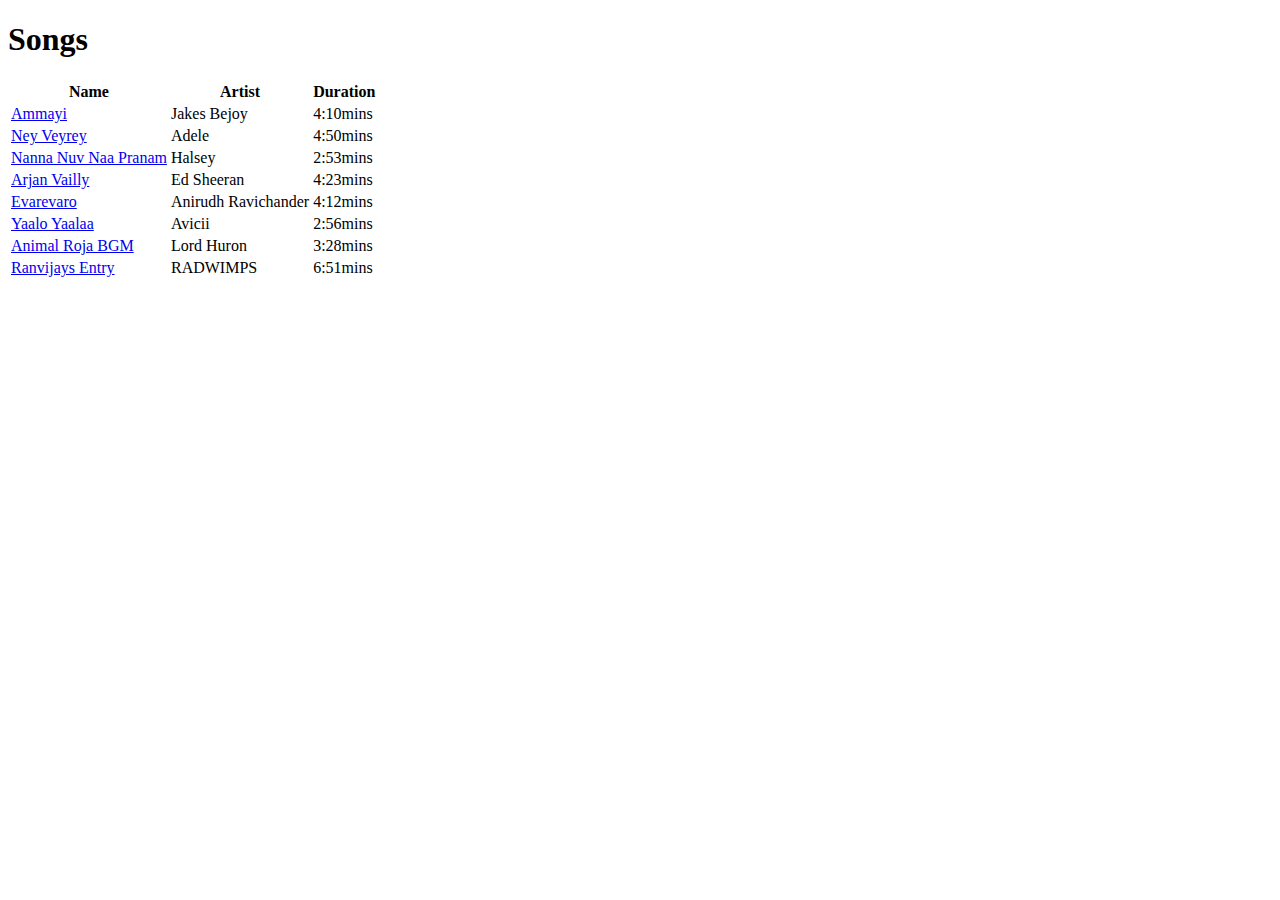
<file: songs/animal/song.html>
<!DOCTYPE html>
<html lang="en">
<head>
    <meta charset="UTF-8">
    <meta name="viewport" content="width=device-width, initial-scale=1.0">
    <title>Songs</title>
</head>
<body>
    <h1>Songs</h1>
    <table>
        <th>Name</th>
        <th>Artist</th>
        <th>Duration</th>
        <tr>
            <td><a href="[iSongs.info] 01 - Ammayi.mp3">Ammayi</a></td>
            <td>Jakes Bejoy</td>
            <td>4:10mins</td>
        </tr>
        <tr>
            <td><a href="[iSongs.info] 02 - Ney Veyrey.mp3">Ney Veyrey</a></td>
            <td>Adele</td>
            <td>4:50mins</td>
        </tr>
        <tr>
            <td><a href="[iSongs.info] 03 - Nanna Nuv Naa Pranam.mp3">Nanna Nuv Naa Pranam</a></td>
            <td>Halsey</td>
            <td>2:53mins</td>
        </tr>
        <tr>
            <td><a href="[iSongs.info] 04 - Arjan Vailly.mp3">Arjan Vailly</a></td>
            <td>Ed Sheeran</td>
            <td>4:23mins</td>
        </tr>
        <tr>
            <td><a href="[iSongs.info] 05 - Evarevaro.mp3">Evarevaro</a></td>
            <td>Anirudh Ravichander</td>
            <td>4:12mins</td>
        </tr>
        <tr>
            <td><a href="[iSongs.info] 08 - Yaalo Yaalaa.mp3">Yaalo Yaalaa</a></td>
            <td>Avicii</td>
            <td>2:56mins</td>
        </tr>
        <tr>
            <td><a href="[iSongs.info] 10 - Animal Roja BGM by Threeory.mp3">Animal Roja BGM</a></td>
            <td>Lord Huron</td>
            <td>3:28mins</td>
        </tr>
        <tr>
            <td><a href="[iSongs.info] 11 - Ranvijays Entry Medley.mp3">Ranvijays Entry</a></td>
            <td>RADWIMPS</td>
            <td>6:51mins</td>
        </tr>
    </table>
</body>
</html>
</file>
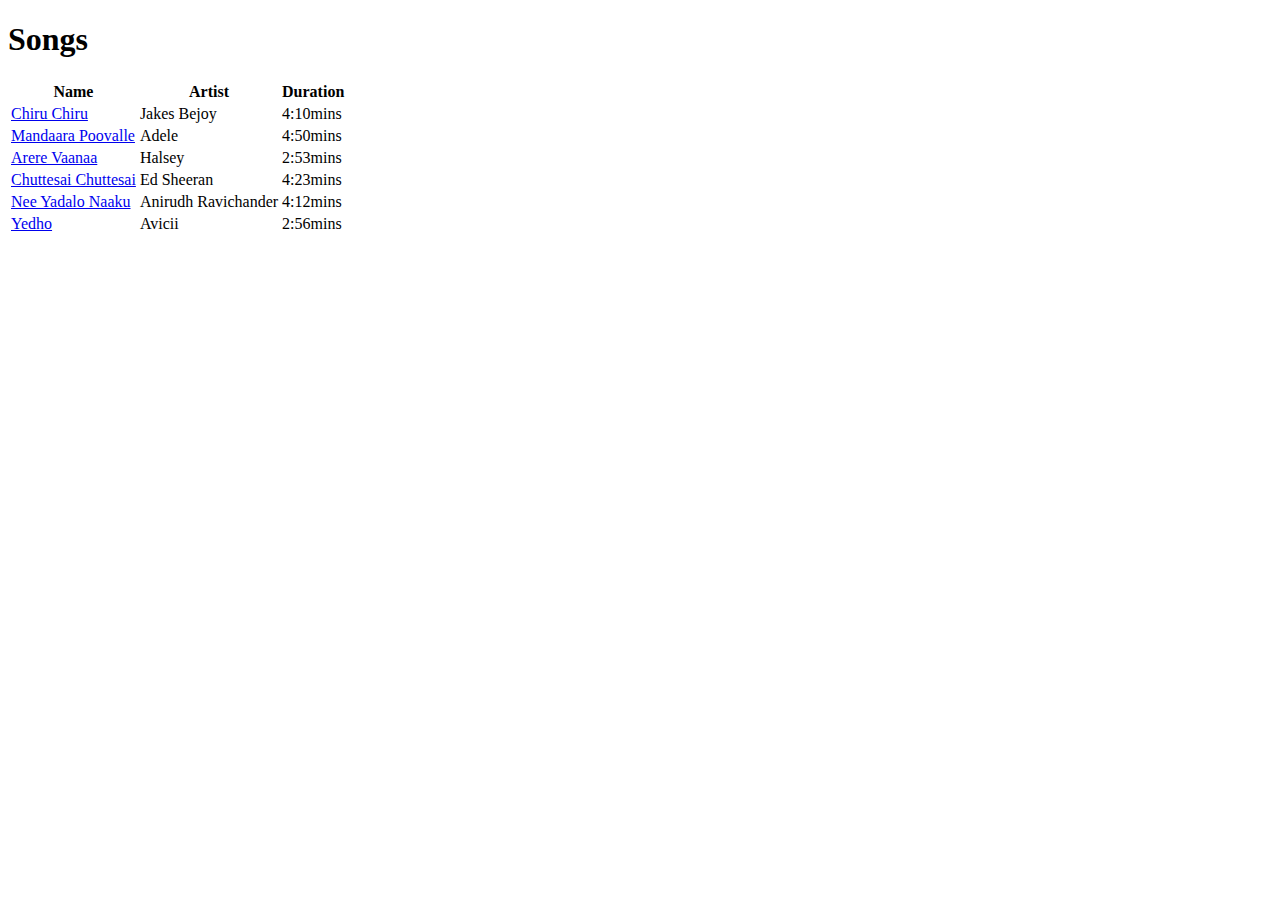
<file: songs/awaraa/song.html>
<!DOCTYPE html>
<html lang="en">
<head>
    <meta charset="UTF-8">
    <meta name="viewport" content="width=device-width, initial-scale=1.0">
    <title>Songs</title>
</head>
<body>
    <h1>Songs</h1>
    <table>
        <th>Name</th>
        <th>Artist</th>
        <th>Duration</th>
        <tr>
            <td><a href="[iSongs.info] 01 - Chiru Chiru Chiru.mp3">Chiru Chiru</a></td>
            <td>Jakes Bejoy</td>
            <td>4:10mins</td>
        </tr>
        <tr>
            <td><a href="[iSongs.info] 02 - Mandaara Poovalle.mp3">Mandaara Poovalle</a></td>
            <td>Adele</td>
            <td>4:50mins</td>
        </tr>
        <tr>
            <td><a href="[iSongs.info] 03 - Arere Vaanaa.mp3">Arere Vaanaa</a></td>
            <td>Halsey</td>
            <td>2:53mins</td>
        </tr>
        <tr>
            <td><a href="[iSongs.info] 04 - Chuttesai Chuttesai.mp3">Chuttesai Chuttesai</a></td>
            <td>Ed Sheeran</td>
            <td>4:23mins</td>
        </tr>
        <tr>
            <td><a href="[iSongs.info] 05 - Nee Yadalo Naaku.mp3"> Nee Yadalo Naaku</a></td>
            <td>Anirudh Ravichander</td>
            <td>4:12mins</td>
        </tr>
        <tr>
            <td><a href="[iSongs.info] 06 - Yedho.mp3"> Yedho</a></td>
            <td>Avicii</td>
            <td>2:56mins</td>
        </tr>
    </table>
</body>
</html>
</file>
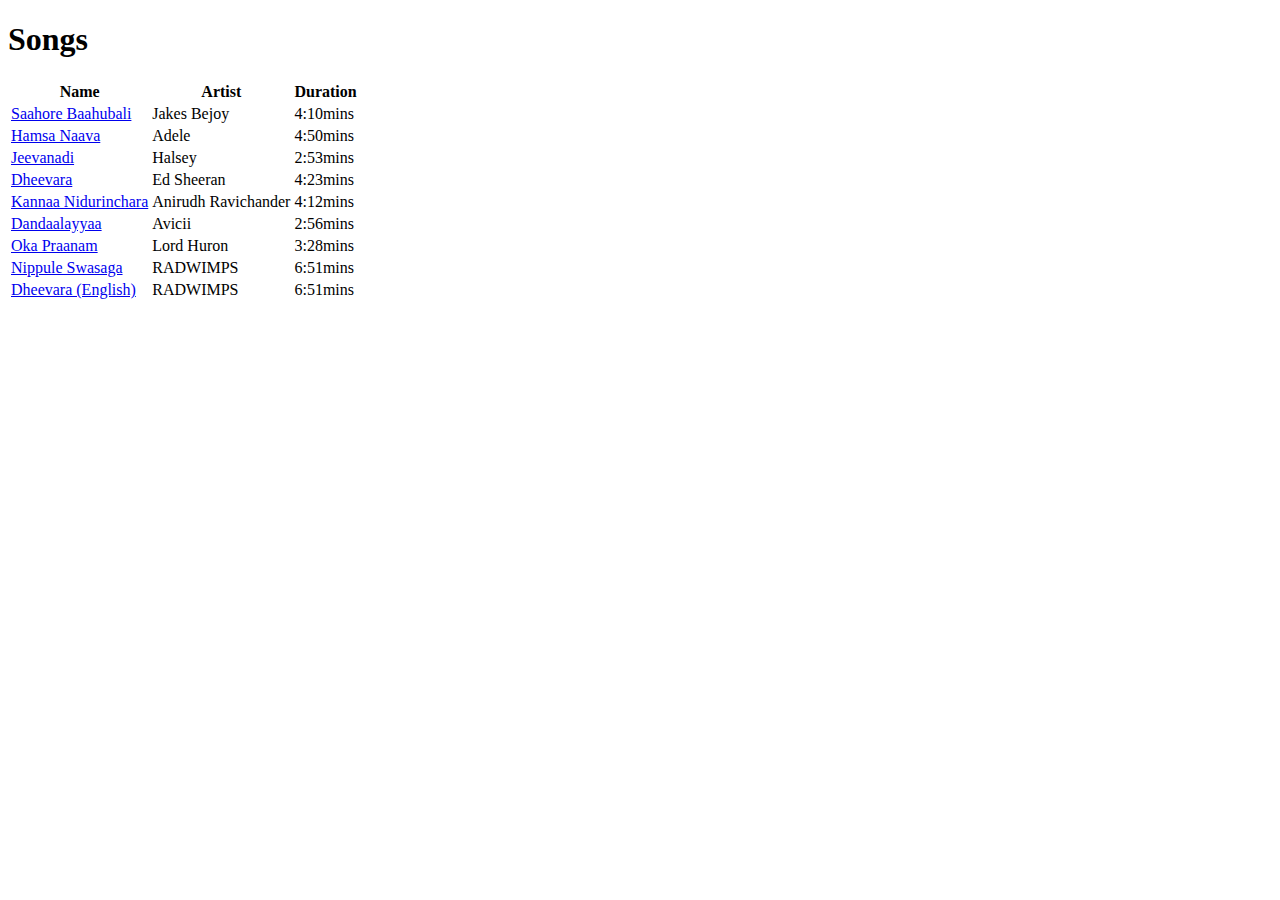
<file: songs/bahubali/song.html>
<!DOCTYPE html>
<html lang="en">
<head>
    <meta charset="UTF-8">
    <meta name="viewport" content="width=device-width, initial-scale=1.0">
    <title>Songs</title>
</head>
<body>
    <h1>Songs</h1>
    <table>
        <th>Name</th>
        <th>Artist</th>
        <th>Duration</th>
        <tr>
            <td><a href="[iSongs.info] 01 - Saahore Baahubali.mp3">Saahore Baahubali</a></td>
            <td>Jakes Bejoy</td>
            <td>4:10mins</td>
        </tr>
        <tr>
            <td><a href="[iSongs.info] 02 - Hamsa Naava.mp3">Hamsa Naava</a></td>
            <td>Adele</td>
            <td>4:50mins</td>
        </tr>
        <tr>
            <td><a href="[iSongs.info] 02 - Jeevanadi.mp3">Jeevanadi</a></td>
            <td>Halsey</td>
            <td>2:53mins</td>
        </tr>
        <tr>
            <td><a href="[iSongs.info] 03 - Dheevara.mp3">Dheevara</a></td>
            <td>Ed Sheeran</td>
            <td>4:23mins</td>
        </tr>
        <tr>
            <td><a href="[iSongs.info] 03 - Kannaa Nidurinchara.mp3">Kannaa Nidurinchara</a></td>
            <td>Anirudh Ravichander</td>
            <td>4:12mins</td>
        </tr>
        <tr>
            <td><a href="[iSongs.info] 04 - Dandaalayyaa.mp3">Dandaalayyaa</a></td>
            <td>Avicii</td>
            <td>2:56mins</td>
        </tr>
        <tr>
            <td><a href="[iSongs.info] 05 - Oka Praanam.mp3">Oka Praanam</a></td>
            <td>Lord Huron</td>
            <td>3:28mins</td>
        </tr>
        <tr>
            <td><a href="[iSongs.info] 07 - Nippule Swasaga (Mahishmathi).mp3">Nippule Swasaga</a></td>
            <td>RADWIMPS</td>
            <td>6:51mins</td>
        </tr>
        <tr>
            <td><a href="[iSongs.info] 08 - Dheevara (English Version).mp3">Dheevara (English)</a></td>
            <td>RADWIMPS</td>
            <td>6:51mins</td>
        </tr>
    </table>
</body>
</html>
</file>
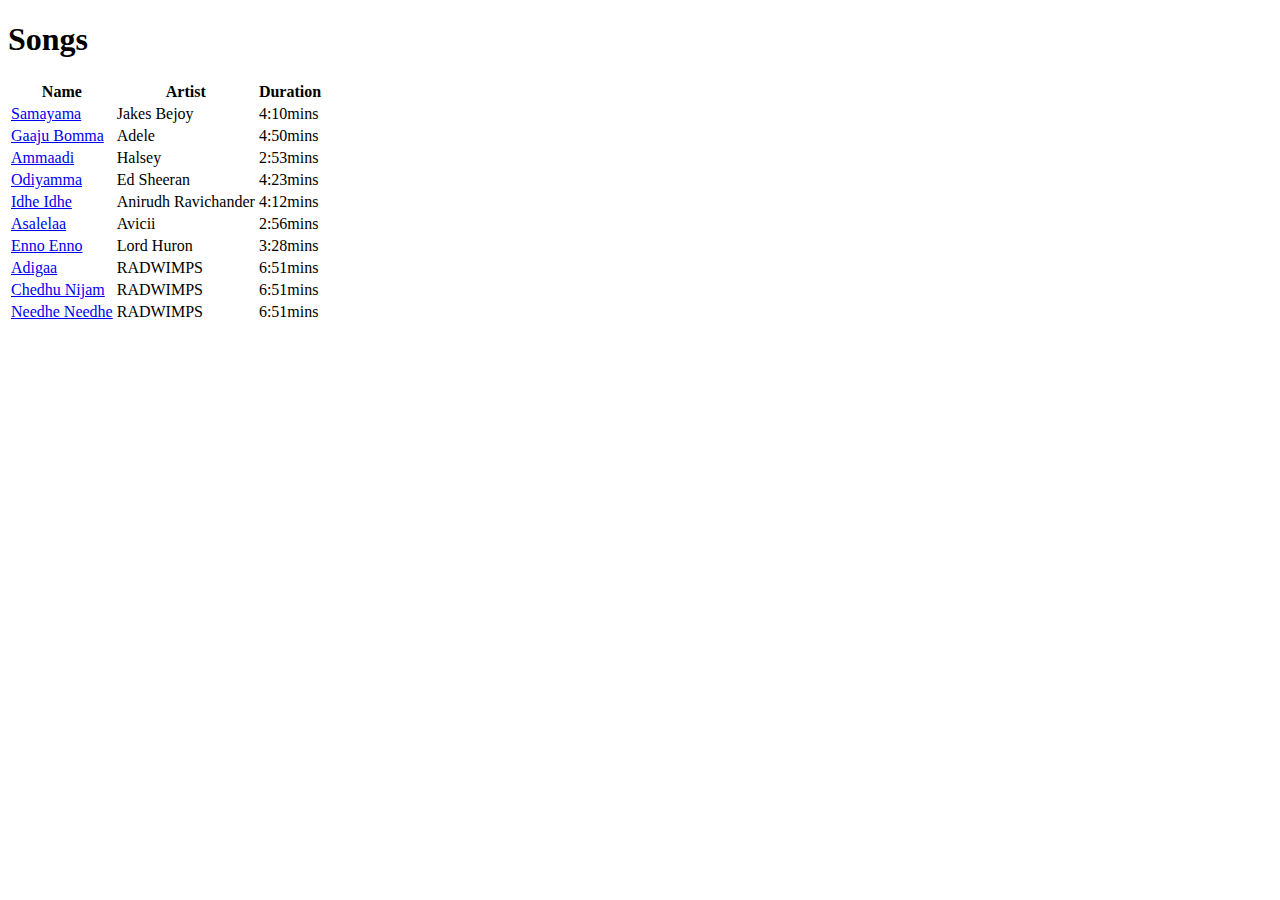
<file: songs/hinanna/song.html>
<!DOCTYPE html>
<html lang="en">
<head>
    <meta charset="UTF-8">
    <meta name="viewport" content="width=device-width, initial-scale=1.0">
    <title>Songs</title>
</head>
<body>
    <h1>Songs</h1>
    <table>
        <th>Name</th>
        <th>Artist</th>
        <th>Duration</th>
        <tr>
            <td><a href="[iSongs.info] 02 - Samayama.mp3">Samayama</a></td>
            <td>Jakes Bejoy</td>
            <td>4:10mins</td>
        </tr>
        <tr>
            <td><a href="[iSongs.info] 03 - Gaaju Bomma.mp3">Gaaju Bomma</a></td>
            <td>Adele</td>
            <td>4:50mins</td>
        </tr>
        <tr>
            <td><a href="[iSongs.info] 04 - Ammaadi.mp3">Ammaadi</a></td>
            <td>Halsey</td>
            <td>2:53mins</td>
        </tr>
        <tr>
            <td><a href="[iSongs.info] 05 - Odiyamma.mp3">Odiyamma</a></td>
            <td>Ed Sheeran</td>
            <td>4:23mins</td>
        </tr>
        <tr>
            <td><a href="[iSongs.info] 06 - Idhe Idhe.mp3">Idhe Idhe</a></td>
            <td>Anirudh Ravichander</td>
            <td>4:12mins</td>
        </tr>
        <tr>
            <td><a href="[iSongs.info] 07 - Asalelaa.mp3">Asalelaa</a></td>
            <td>Avicii</td>
            <td>2:56mins</td>
        </tr>
        <tr>
            <td><a href="[iSongs.info] 08 - Enno Enno.mp3">Enno Enno</a></td>
            <td>Lord Huron</td>
            <td>3:28mins</td>
        </tr>
        <tr>
            <td><a href="[iSongs.info] 09 - Adigaa.mp3">Adigaa</a></td>
            <td>RADWIMPS</td>
            <td>6:51mins</td>
        </tr>
        <tr>
            <td><a href="[iSongs.info] 10 - Chedhu Nijam.mp3">Chedhu Nijam</a></td>
            <td>RADWIMPS</td>
            <td>6:51mins</td>
        </tr>
        <tr>
            <td><a href="[iSongs.info] 11 - Needhe Needhe.mp3">Needhe Needhe</a></td>
            <td>RADWIMPS</td>
            <td>6:51mins</td>
        </tr>
    </table>
</body>
</html>
</file>
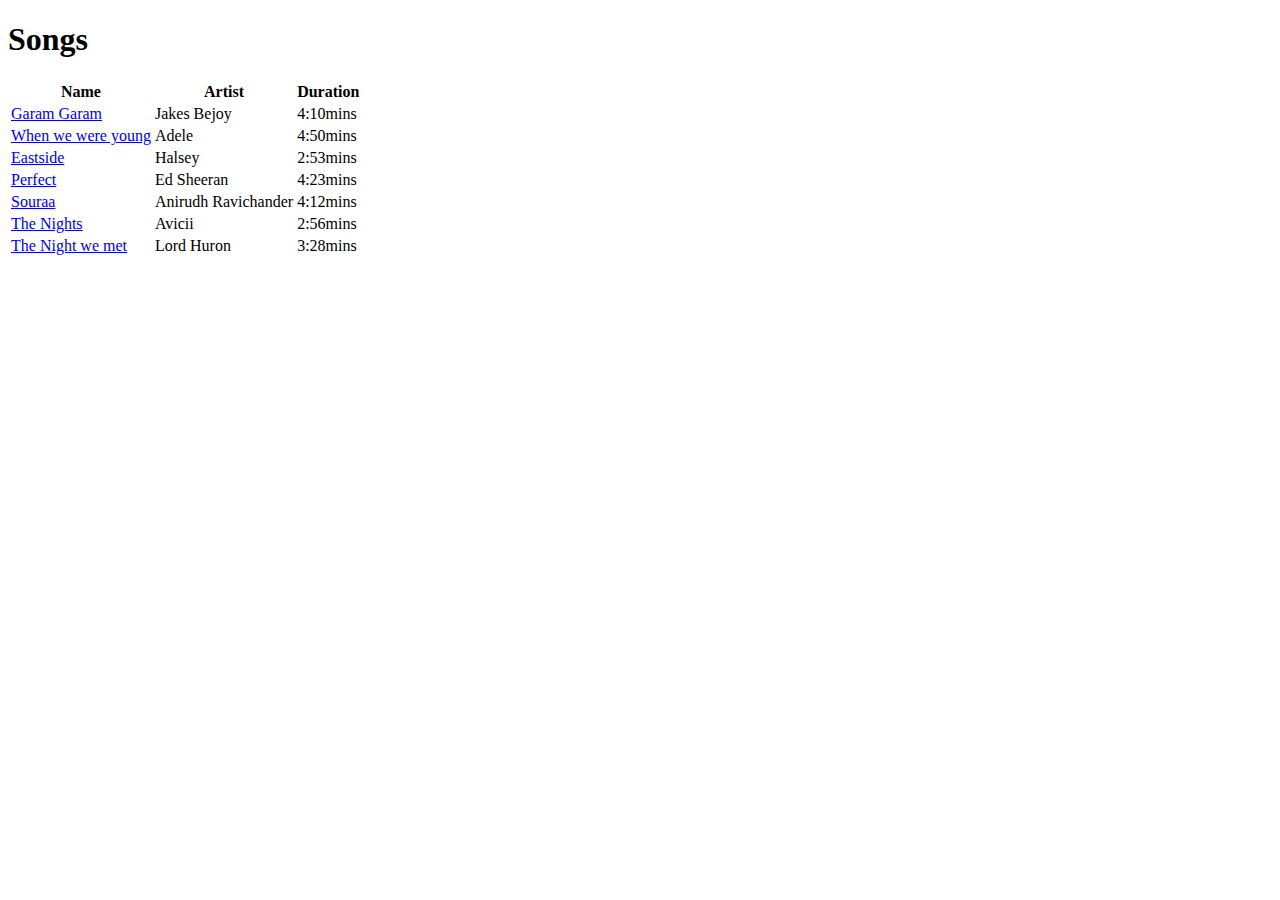
<file: songs/playlist1/song.html>
<!DOCTYPE html>
<html lang="en">
<head>
    <meta charset="UTF-8">
    <meta name="viewport" content="width=device-width, initial-scale=1.0">
    <title>Songs</title>
</head>
<body>
    <h1>Songs</h1>
    <table>
        <th>Name</th>
        <th>Artist</th>
        <th>Duration</th>
        <tr>
            <td><a href="[iSongs.info] 03 - Garam Garam (1).mp3">Garam Garam</a></td>
            <td>Jakes Bejoy</td>
            <td>4:10mins</td>
        </tr>
        <tr>
            <td><a href="Adele_-_When_We_Were_Young.mp3">When we were young</a></td>
            <td>Adele</td>
            <td>4:50mins</td>
        </tr>
        <tr>
            <td><a href="Eastside(PagalWorlld.Com).mp3">Eastside</a></td>
            <td>Halsey</td>
            <td>2:53mins</td>
        </tr>
        <tr>
            <td><a href="Perfect-(Mr-Jat.in).mp3">Perfect</a></td>
            <td>Ed Sheeran</td>
            <td>4:23mins</td>
        </tr>
        <tr>
            <td><a href="Souraa - PagalHits.mp3">Souraa</a></td>
            <td>Anirudh Ravichander</td>
            <td>4:12mins</td>
        </tr>
        <tr>
            <td><a href="The Nights.mp3">The Nights</a></td>
            <td>Avicii</td>
            <td>2:56mins</td>
        </tr>
        <tr>
            <td><a href="The-Night-We-Met.mp3">The Night we met</a></td>
            <td>Lord Huron</td>
            <td>3:28mins</td>
        </tr>
    </table>
</body>
</html>
</file>
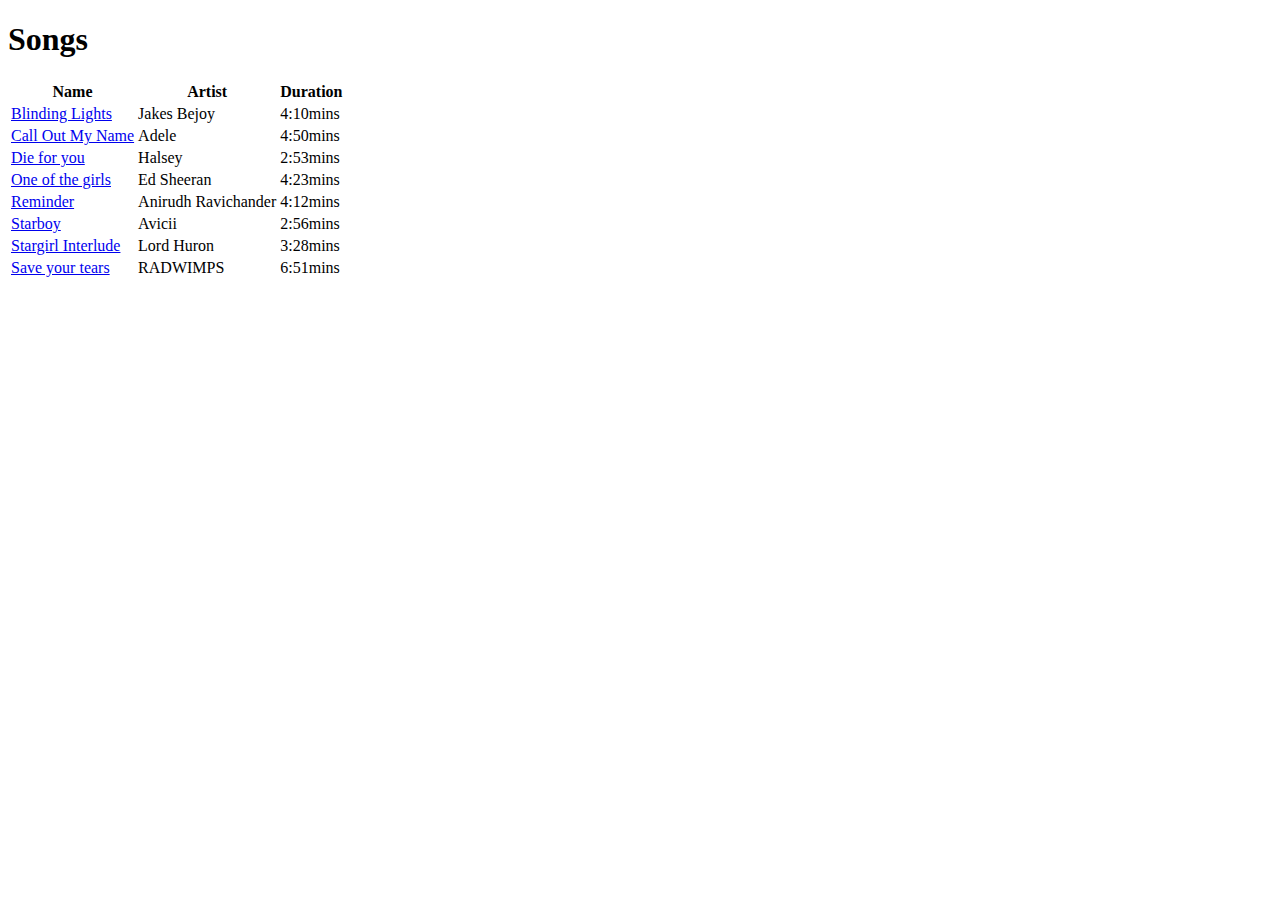
<file: songs/weeknd/song.html>
<!DOCTYPE html>
<html lang="en">
<head>
    <meta charset="UTF-8">
    <meta name="viewport" content="width=device-width, initial-scale=1.0">
    <title>Songs</title>
</head>
<body>
    <h1>Songs</h1>
    <table>
        <th>Name</th>
        <th>Artist</th>
        <th>Duration</th>
        <tr>
            <td><a href="The-Weeknd-Blinding-Lights-Live-(JustNaija.com).mp3">Blinding Lights</a></td>
            <td>Jakes Bejoy</td>
            <td>4:10mins</td>
        </tr>
        <tr>
            <td><a href="The-Weeknd-Call-Out-My-Name-Live-(JustNaija.com).mp3">Call Out My Name</a></td>
            <td>Adele</td>
            <td>4:50mins</td>
        </tr>
        <tr>
            <td><a href="The-Weeknd-Die-For-You-(JustNaija.com).mp3">Die for you</a></td>
            <td>Halsey</td>
            <td>2:53mins</td>
        </tr>
        <tr>
            <td><a href="The-Weeknd-One-Of-The-Girls-Ft-JENNIE-Lily-Rose-Depp-(JustNaija.com).mp3">One of the girls</a></td>
            <td>Ed Sheeran</td>
            <td>4:23mins</td>
        </tr>
        <tr>
            <td><a href="The-Weeknd-Reminder-Remix-ft-A-AP-Rocky-Young-Thug-(JustNaija.com).mp3">Reminder</a></td>
            <td>Anirudh Ravichander</td>
            <td>4:12mins</td>
        </tr>
        <tr>
            <td><a href="The-Weeknd-Starboy-Kygo-Remix-Ft-Daft-Punk-(JustNaija.com).mp3">Starboy</a></td>
            <td>Avicii</td>
            <td>2:56mins</td>
        </tr>
        <tr>
            <td><a href="The-Weeknd-Stargirl-Interlude-Ft-Lana-Del-Rey-(JustNaija.com).mp3">Stargirl Interlude</a></td>
            <td>Lord Huron</td>
            <td>3:28mins</td>
        </tr>
        <tr>
            <td><a href="The_Weeknd_ft_Ariana_Grande_-_Save_Your_Tears_Remix_.mp3">Save your tears</a></td>
            <td>RADWIMPS</td>
            <td>6:51mins</td>
        </tr>
    </table>
</body>
</html>
</file>
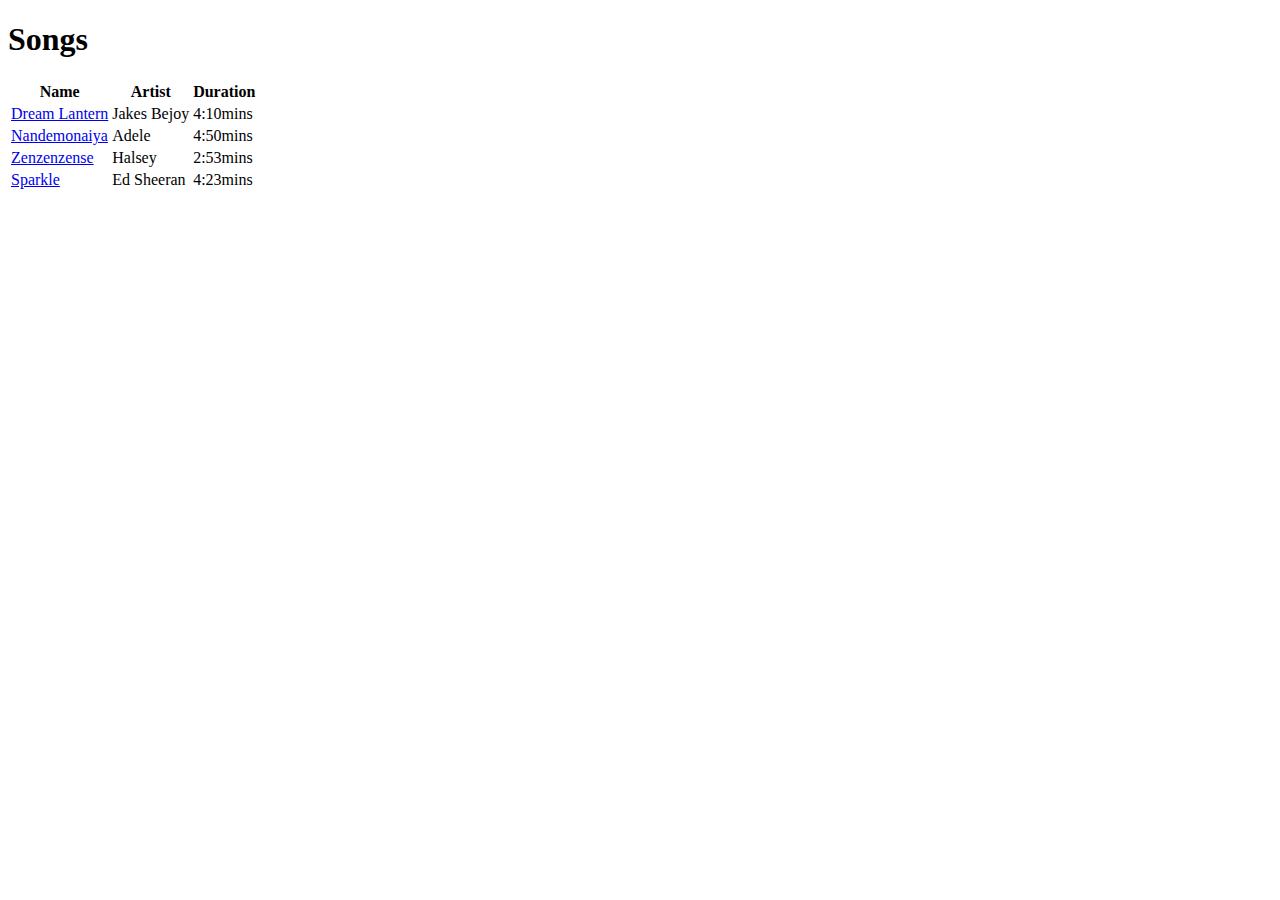
<file: songs/yourname/song.html>
<!DOCTYPE html>
<html lang="en">
<head>
    <meta charset="UTF-8">
    <meta name="viewport" content="width=device-width, initial-scale=1.0">
    <title>Songs</title>
</head>
<body>
    <h1>Songs</h1>
    <table>
        <th>Name</th>
        <th>Artist</th>
        <th>Duration</th>
        <tr>
            <td><a href="Radwimps - Dream Lantern (English Ver.).mp3">Dream Lantern</a></td>
            <td>Jakes Bejoy</td>
            <td>4:10mins</td>
        </tr>
        <tr>
            <td><a href="Radwimps - Nandemonaiya (English Movie Ver.).mp3">Nandemonaiya</a></td>
            <td>Adele</td>
            <td>4:50mins</td>
        </tr>
        <tr>
            <td><a href="Radwimps - Zenzenzense (English Ver.).mp3">Zenzenzense</a></td>
            <td>Halsey</td>
            <td>2:53mins</td>
        </tr>
        <tr>
            <td><a href="Your-Name-Sparkle.mp3">Sparkle</a></td>
            <td>Ed Sheeran</td>
            <td>4:23mins</td>
        </tr>

    </table>
</body>
</html>
</file>
